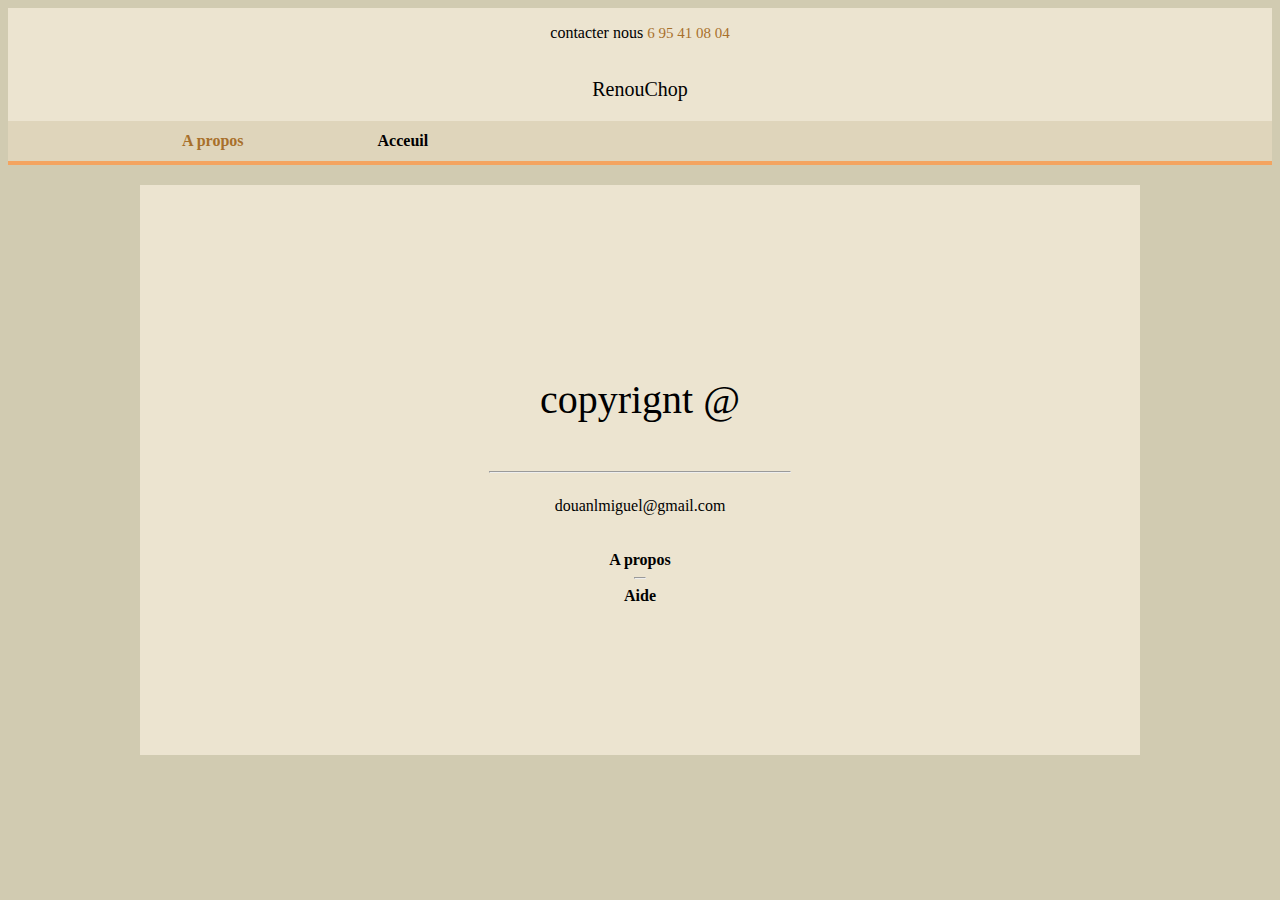
<file: A propos.html>
<!DOCTYPE html>
<html lang="en">
<head>
    <meta charset="UTF-8">
    <meta name="viewport" content="width=device-width, initial-scale=1.0">
    <link rel="stylesheet" href="styles/A propos.css">
    <title>Document</title>
</head>
<body>
    <header>
        <div class="head">
            <p> contacter nous <a class="text_head" href="number"> 6 95 41 08 04</a></p>
        </div>
        <div>
            <p class="name">RenouChop</p>
        </div>
        <section>

        </section>
    </header>
    <nav>
        <ul>
            <li><a class="Apropos" href="A propos.html">A propos</a></li>
            <li><a href="Acceuil.html">Acceuil</a></li>        
        </ul>
    </nav>
    <div class="Bloc">
        <div class="conteneur">
            <div>
                <p class="copy"> copyrignt @</p>
                <hr >
                <p class="adress"> douanlmiguel@gmail.com</p>
            </div>
            <div>
                <ul class="menu">
                    <li><a href="">A propos</a></li>
                    <hr class="line">
                    <li><a href="">Aide</a></li>        
                </ul>
            </div>
        </div>
    </div>
</body>
</file>
<file: styles/A propos.css>
body{background-color: rgb(209, 203, 177);
}
header{size: cover;
    background-color:rgb(236, 228, 208);
}
div{display: flex;
    width: auto;
    align-items: center;
    justify-content: center;
    flex-direction: column;
    flex-wrap: wrap;
}
.text_head{font-size: 15px;
    text-decoration: none;
    color: rgb(168, 112, 43);
}
.name{font-size: 20px;

}
nav{background-color: rgb(223, 213, 187);
    display: flex;
    height: 40px;
    border-bottom: 4px sandybrown solid;

}

ul{display: flex;
    float: left;
    justify-content: center;
    align-items: center;

} 
ul, li{list-style: none;
    margin-left: 67px;
    margin-right: 67px;

}
ul li a{text-decoration: none;
    color: rgb(0, 0, 0);
    font-family: 'Times New Roman', Times, serif;
    font-weight: bold;

}
ul li a:hover{color:  rgb(168, 112, 43);
}
.Apropos{color:  rgb(168, 112, 43);
}
.Bloc{margin: 20px;}
.conteneur{padding-top: 20px;
    width: 1000px;
    height: 550px;
    background-color: rgb(236, 228, 208);
}
.copy{font-size: 40px;
    font-family: 'Times New Roman', Times, serif;
}
.menu{padding-left:0px ;
    flex-direction: column;
    margin: 20px;
}
.menu:hover{transform: scale(1.1);
    transition: 0.4s;
}
hr{width: 300px;
    background-color:black ;

}
.line{width: 10px;
    flex-direction: column;
}
</file>
